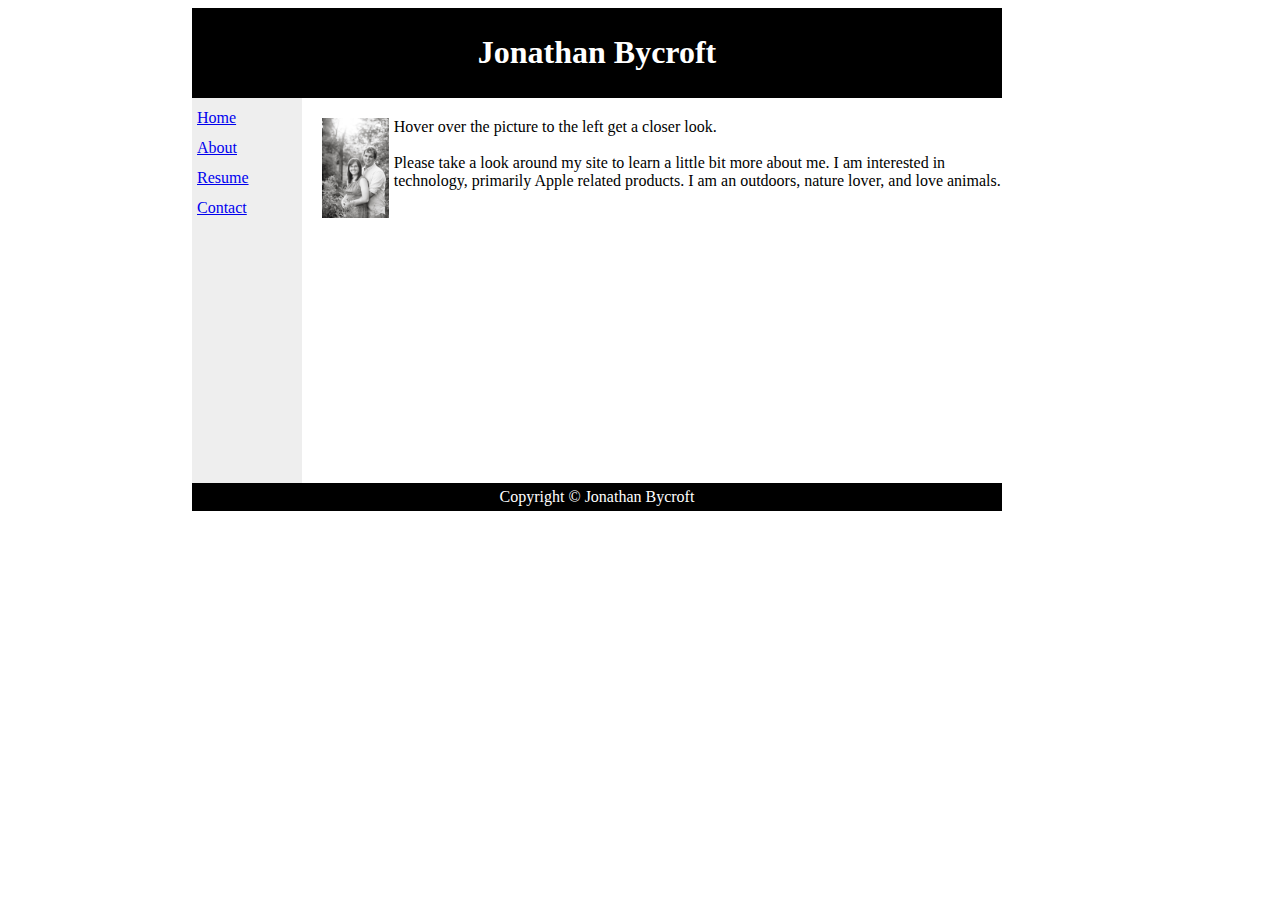
<file: index.html>
<!DOCTYPE html>
<html>
  <head>
    <title>Jonathan Bycroft</title>
    <link rel="stylesheet" type="text/css" href="/style.css">
  </head>
  <body>
      <div id="header">
        <h1>Jonathan Bycroft</h1>
      </div>

      <div id="nav">
        <a href="/">Home</a><br>
        <a href="/about/">About</a><br>
        <a href="/about/resume/">Resume</a><br>
        <a href="/contact/">Contact</a><br>
      </div>

      <div id="section">
        <img class="home-image" src="/media/ATcZnEBE+CQk3iNuDreQM6K1B9E2.jpg" alt="Jonathan & Holly Bycroft">
          <div class="section-text">
            Hover over the picture to the left get a closer look.
            <br>
            <br>
            Please take a look around my site to learn a little bit more about me.
            I am interested in technology, primarily Apple related products. I am
            an outdoors, nature lover, and love animals.
          </div>
      </div>

      <div id="footer">
        Copyright © Jonathan Bycroft
      </div>
  </body>
</html>
</file>
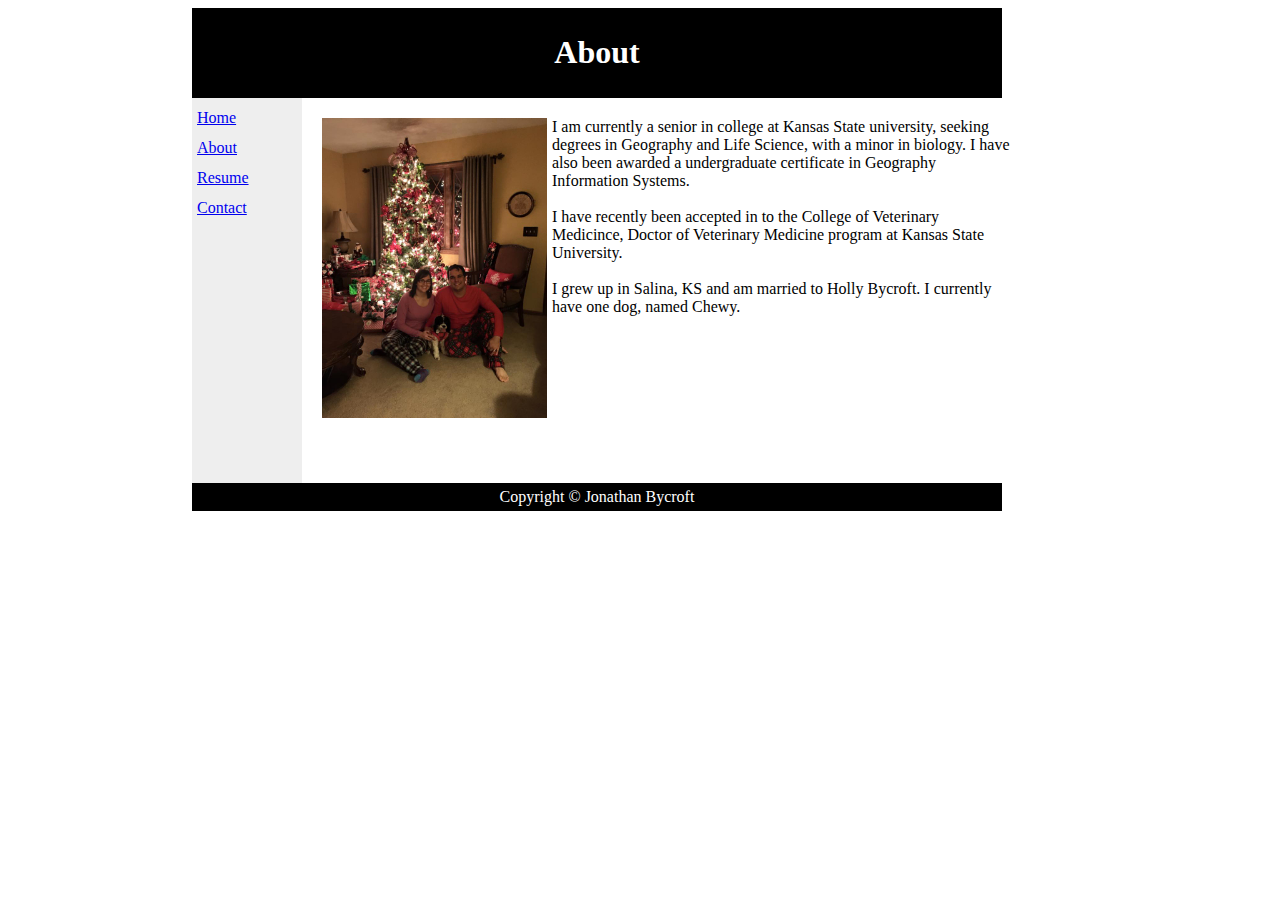
<file: about/index.html>
<!DOCTYPE html>
<html>
  <head>
  <title>About | Jonathan Bycroft</title>
  <link rel="stylesheet" type="text/css" href="/style.css">
  </head>
  <body>
      <div id="header">
        <h1>About</h1>
      </div>

      <div id="nav">
        <a href="/">Home</a><br>
        <a href="/about/">About</a><br>
        <a href="/about/resume/">Resume</a><br>
        <a href="/contact/">Contact</a><br>
      </div>

      <div id="section">
        <img class="about-image" src="/media/christmas.jpg" alt="Jonathan, Holly, & Chewy Bycroft">
          <div class="section-text">
              I am currently a senior in college at Kansas State university,
              seeking degrees in Geography and Life Science, with a minor in
              biology. I have also been awarded a undergraduate
              certificate in Geography Information Systems.
              <br>
              <br>
              I have recently been accepted in to the College of Veterinary Medicince,
              Doctor of Veterinary Medicine program at Kansas State University.
              <br>
              <br>
              I grew up in Salina, KS and am married to Holly Bycroft. I currently
              have one dog, named Chewy.
            </div>
      </div>

      <div id="footer">
        Copyright © Jonathan Bycroft
      </div>
  </body>
</html>
</file>
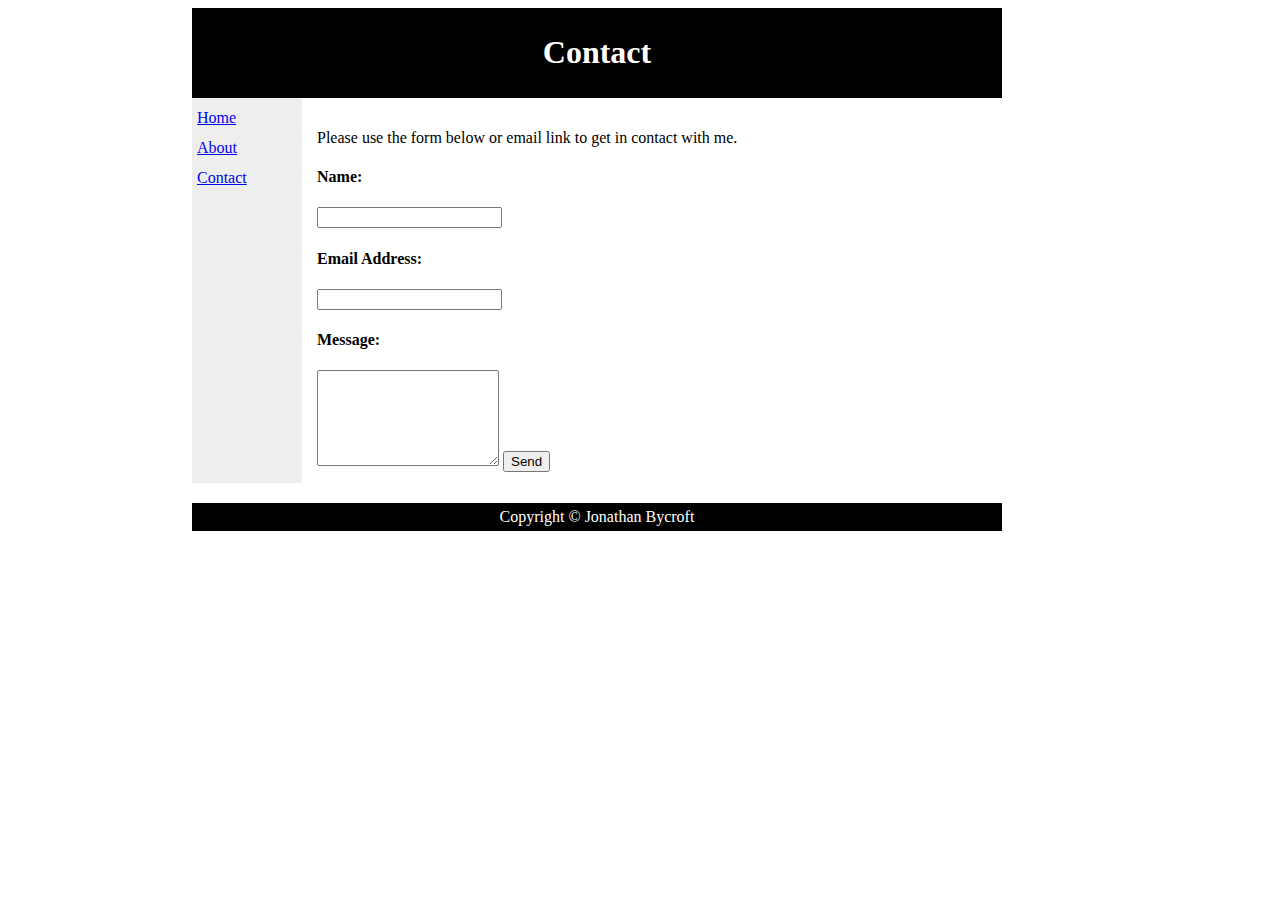
<file: Contact/index.html>
<!DOCTYPE html>
<html>
  <head>
  <title>Contact | Jonathan Bycroft</title>
  <link rel="stylesheet" type="text/css" href="/style.css">
  </head>
  <body>
    <div id="webspace">
      <div id="header">
        <h1>Contact</h1>
      </div>

      <div id="nav">
        <a href="/">Home</a><br>
        <a href="/about/">About</a><br>
        <a href="/contact/">Contact</a><br>
        <!--<a href="services.html">Services</a><br>-->
      </div>

      <div id="section">
          <p>
            Please use the form below or email link to get in contact with me.
          </p>
          <p>
            <form action="//formspree.io/jonathan.bycroft@gmail.com" method="post">
              <h4>Name:</h4>
              <input type="text" name="name">
              <h4>Email Address:</h4>
              <input type="email" name="_replyto">
              <h4>Message:</h4>
              <textarea name="body" rows="6"></textarea>
              <input type="submit" value="Send">
            </form>
          </p>
      </div>

      <div id="footer">
        Copyright © Jonathan Bycroft
      </div>
  </body>
</html>
</file>
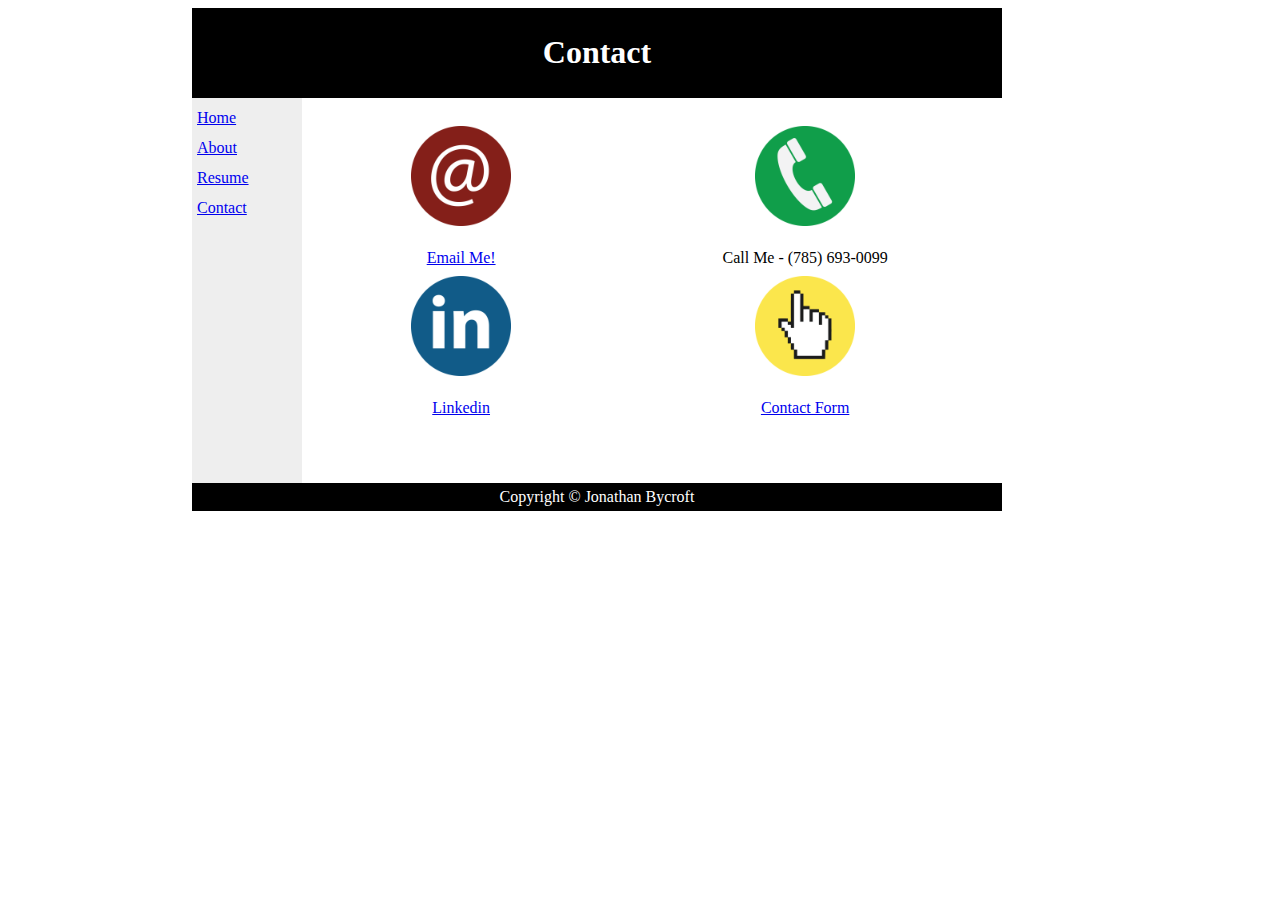
<file: contact/index.html>
<!DOCTYPE html>
<html>
  <head>
  <title>Contact | Jonathan Bycroft</title>
  <link rel="stylesheet" type="text/css" href="/style.css">
  </head>
  <body>
      <div id="header">
        <h1>Contact</h1>
      </div>

      <div id="nav">
        <a href="/">Home</a><br>
        <a href="/about/">About</a><br>
        <a href="/about/resume/">Resume</a><br>
        <a href="/contact/">Contact</a><br>
      </div>

      <div id="section">
        <table class="contact-table" style="width:100%">
            <tr>
                <td>
                  <img class="contact-icon" src="/media/email.png" alt="Email">
                  <br>
                  <div class="contact-text">
                    <a href="mailto:joanthan.bycroft@gmail.com?Subject=Website" target="_top">  Email Me!  </a>
                  </div>
                </td>
                <td>
                  <img class="contact-icon" src="/media/phone.png" alt="Call Me">
                  <br>
                  <div class="contact-text">
                    Call Me - (785) 693-0099
                  </div>
                </td>
            </tr>
            <tr>
              <td>
                <img class="contact-icon" src="/media/linkedin.png" alt="Linkedin">
                <br>
                <div class="contact-text">
                  <a href="https://www.linkedin.com/pub/jonathan-bycroft/26/58/161">Linkedin</a>
                </div>
              </td>
              <td>
                <img class="contact-icon" src="/media/web.png" alt="Contact Form">
                <br>
                <div class="contact-text">
                  <a href="/contact/form.html">Contact Form</a>
                </div>
              </td>
            </tr>
          </table>
      </div>

      <div id="footer">
        Copyright © Jonathan Bycroft
      </div>
  </body>
</html>
</file>
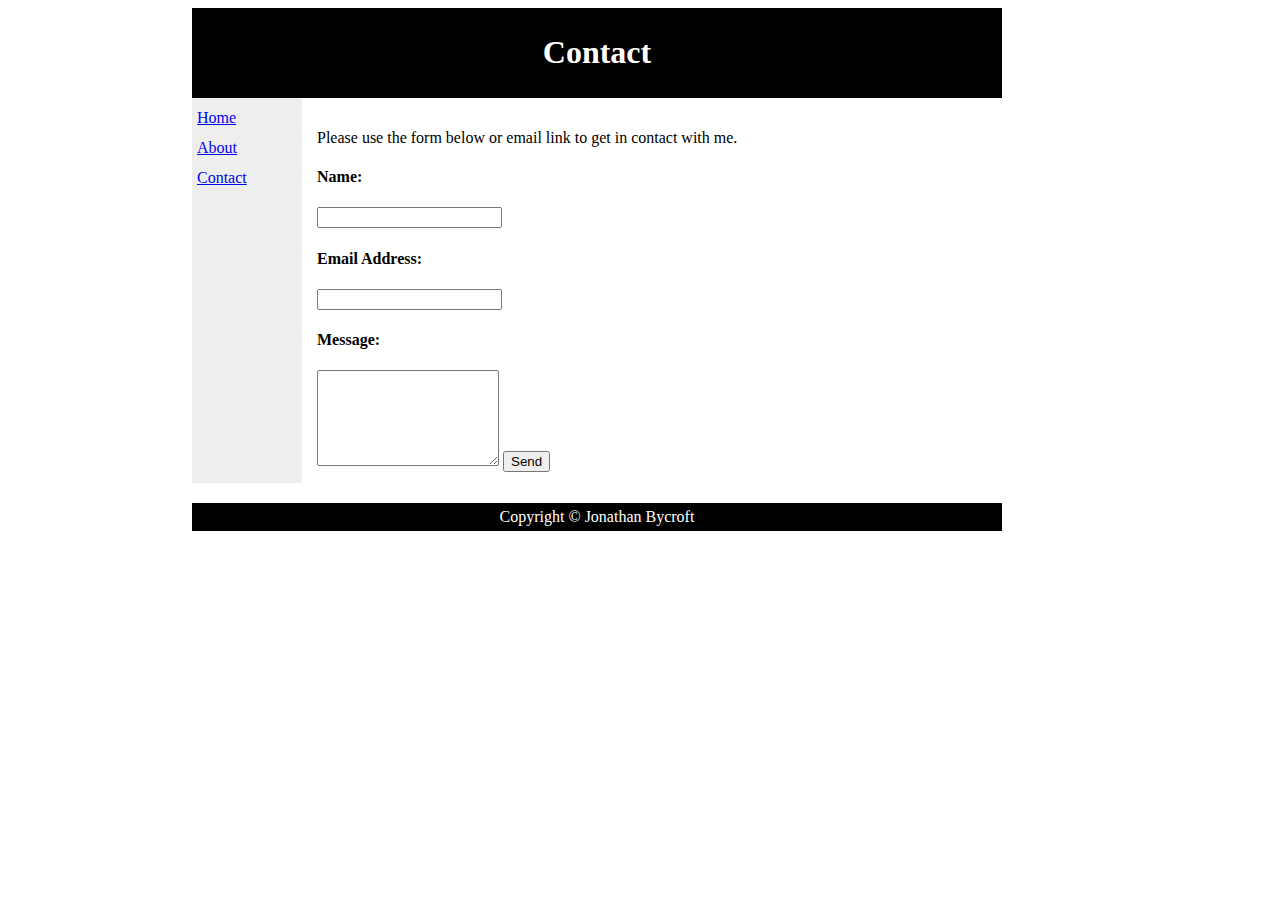
<file: contact.html>
<!DOCTYPE html>
<html>
  <head>
  <title>Contact | Jonathan Bycroft</title>
  <link rel="stylesheet" type="text/css" href="style.css">
  </head>
  <body>
    <div id="webspace">
      <div id="header">
        <h1>Contact</h1>
      </div>

      <div id="nav">
        <a href="index.html">Home</a><br>
        <a href="about.html">About</a><br>
        <a href="contact.html">Contact</a><br>
        <!--<a href="services.html">Services</a><br>-->
      </div>

      <div id="section">
          <p>
            Please use the form below or email link to get in contact with me.
          </p>
          <p>
            <form action="//formspree.io/jonathan.bycroft@gmail.com" method="post">
              <h4>Name:</h4>
              <input type="text" name="name">
              <h4>Email Address:</h4>
              <input type="email" name="_replyto">
              <h4>Message:</h4>
              <textarea name="body" rows="6"></textarea>
              <input type="submit" value="Send">
            </form>
          </p>
      </div>

      <div id="footer">
        Copyright © Jonathan Bycroft
      </div>
  </body>
</html>
</file>
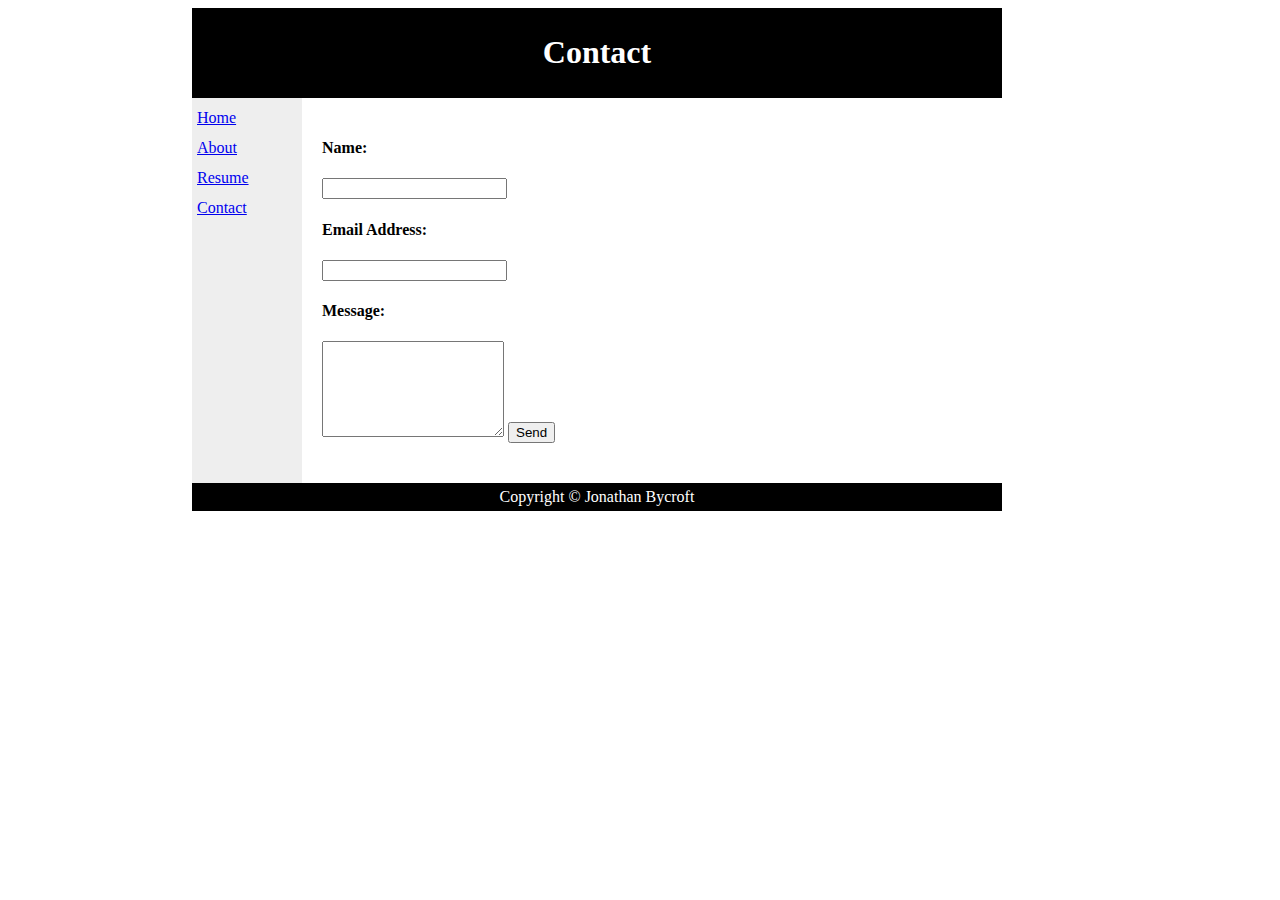
<file: contact/form.html>
<!DOCTYPE html>
<html>
  <head>
  <title>Contact | Jonathan Bycroft</title>
  <link rel="stylesheet" type="text/css" href="/style.css">
  </head>
  <body>
      <div id="header">
        <h1>Contact</h1>
      </div>

      <div id="nav">
        <a href="/">Home</a><br>
        <a href="/about/">About</a><br>
        <a href="/about/resume/">Resume</a><br>
        <a href="/contact/">Contact</a><br>
      </div>

      <div id="section">
          <div class="form">
            <form action="//formspree.io/jonathan.bycroft@gmail.com" method="post">
              <h4>Name:</h4>
              <input type="text" name="name">
              <h4>Email Address:</h4>
              <input type="email" name="_replyto">
              <h4>Message:</h4>
              <textarea name="body" rows="6"></textarea>
              <input type="submit" value="Send">
              <input type="hidden" name="_next" value="/contact/thanks.html" />
            </form>
          </div>
      </div>

      <div id="footer">
        Copyright © Jonathan Bycroft
      </div>
  </body>
</html>
</file>
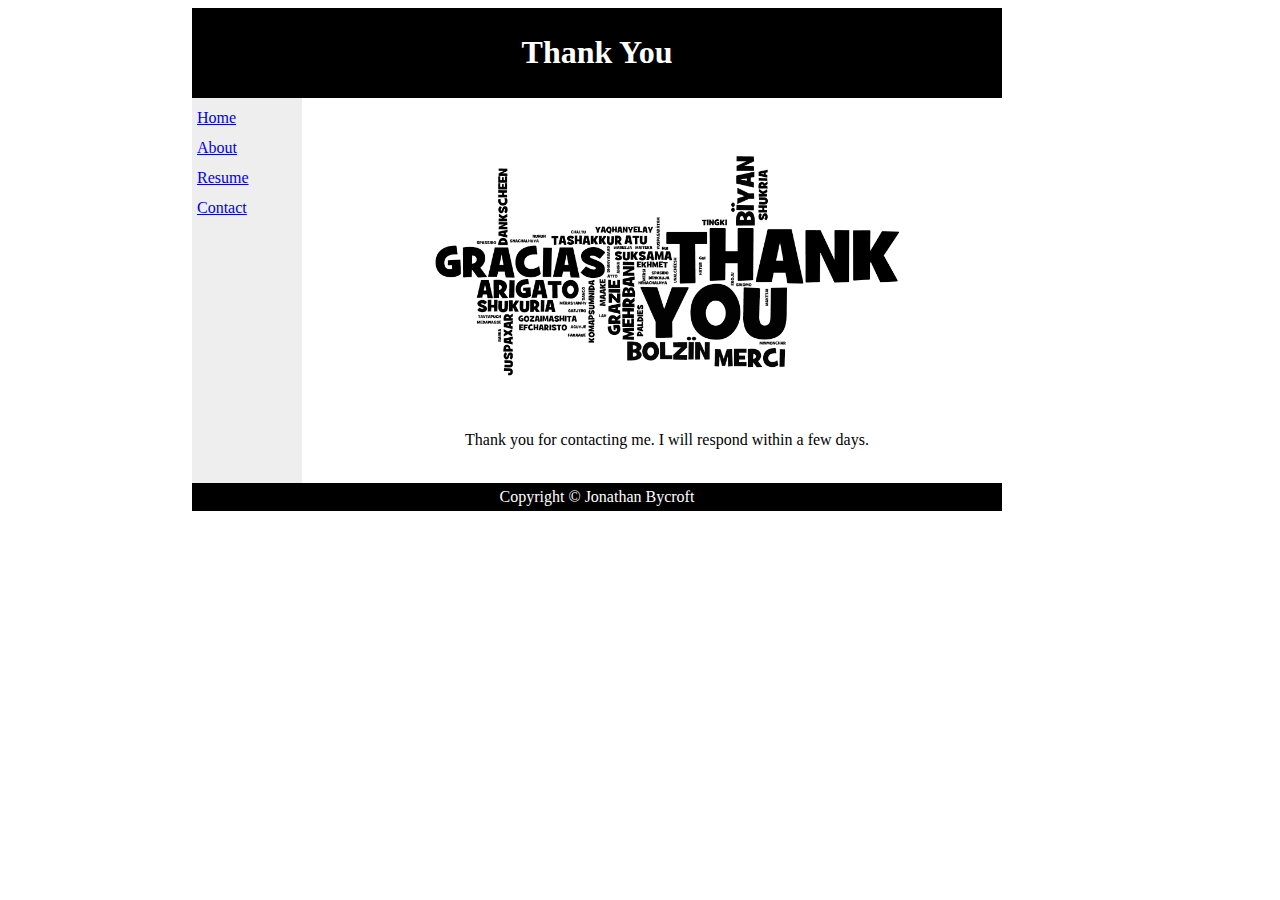
<file: contact/thanks.html>
<!DOCTYPE html>
<html>
  <head>
    <title>Thank You</title>
    <link rel="stylesheet" type="text/css" href="/style.css">
  </head>
  <body>
      <div id="header">
        <h1>Thank You</h1>
      </div>

      <div id="nav">
        <a href="/">Home</a><br>
        <a href="/about/">About</a><br>
        <a href="/about/resume/">Resume</a><br>
        <a href="/contact/">Contact</a><br>
      </div>

      <div id="section">
        <img class="thanks-img" src="/media/thanks.png" alt="Thank You">
        <br>
          <div class="center-text">
            Thank you for contacting me. I will respond within a few days.
          </div>
      </div>

      <div id="footer">
        Copyright © Jonathan Bycroft
      </div>
  </body>
</html>
</file>
<file: style.css>
body {
  margin-left: auto;
  margin-right: auto;
  width: 70%;
}
#header {
  width: 800px;
  background-color: black;
  color: white;
  text-align: center;
  padding: 5px;
}
#nav {
  line-height: 30px;
  background-color: #eeeeee;
  height: 375px;
  width: 100px;
  float: left;
  padding: 5px;
}
#section {
  padding: 15px;
  width: 700px;
  float: left;
}
.linkedin{
  margin-left: auto;
  margin-right: auto;
  padding: 15px;
}
#footer {
  background-color: black;
  color: white;
  clear: both;
  text-align: center;
  padding: 5px;
  width: 800px;
}
.about-image{
  height: 300px;
  padding: 5px;
  float: left;
}
.home-image {
  height: 100px;
  padding: 5px;
  float: left;
  -webkit-transition: width 2s, height 4s;
    transition: width 2s, height 4s;
}
.home-image:hover {
  height: 325px;
  float: left;
}
.contact-table{
  float:left;
  padding: 5px;
}
.contact-icon {
  height: 100px;
  padding: 5px;
  display: block;
  margin-left: auto;
  margin-right: auto
}
.section-text {
  padding: 5px;
}
.form {
  float: left;
  width: 500px;
  padding: 5px;
}
.contact-text{
  text-align: center;
}
.center-text{
  text-align: center;
}
.thanks-img{
  height:300px;
  display: block;
  margin-left: auto;
  margin-right: auto;
}
</file>
